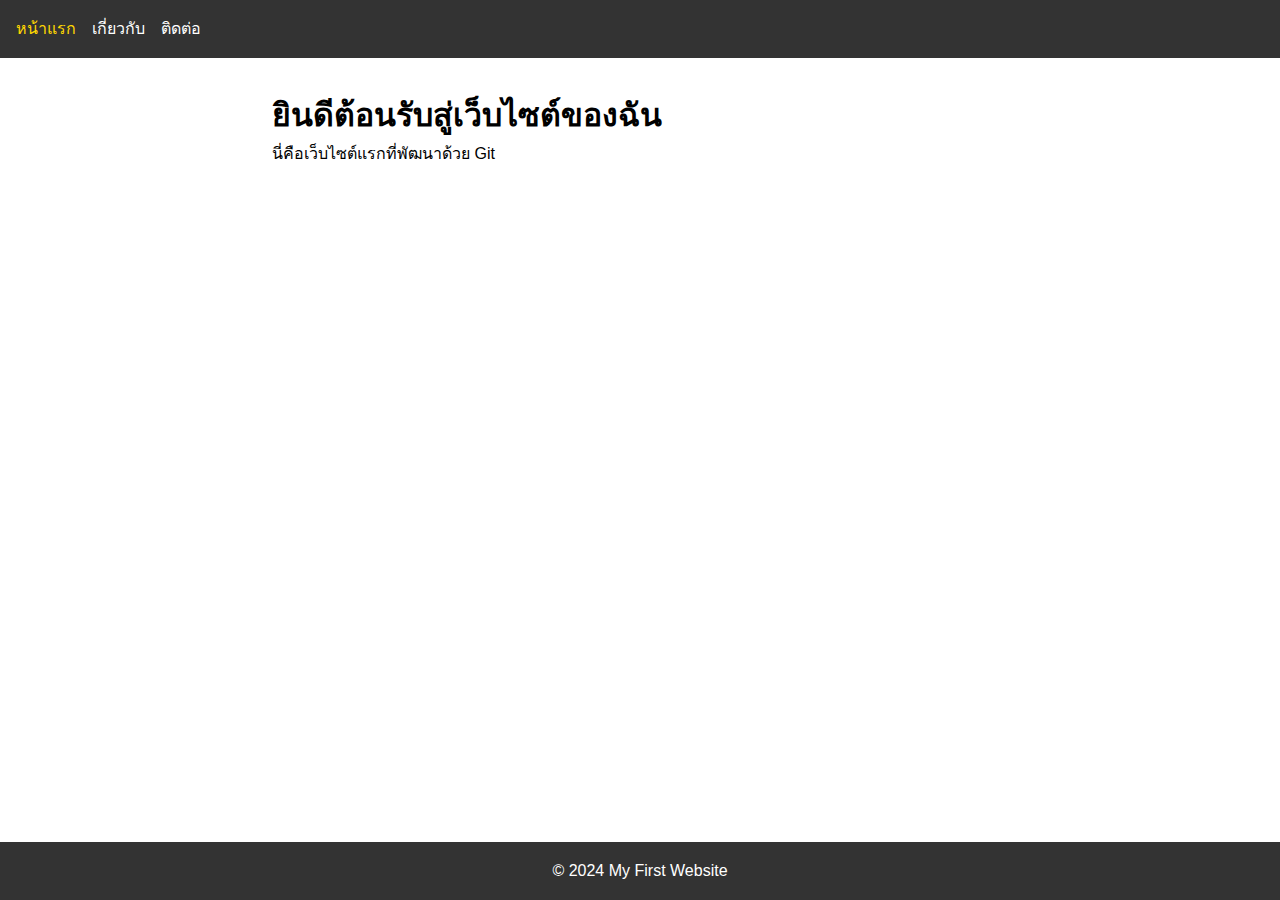
<file: index.html>
<!DOCTYPE html>
<html lang="th">
<head>
    <meta charset="UTF-8">
    <meta name="viewport" content="width=device-width, initial-scale=1.0">
    <title>หน้าแรก - เว็บไซต์ของฉัน</title>
    <link rel="stylesheet" href="css/style.css">
</head>
<body>
    <header>
        <nav>
            <ul>
                <li><a href="index.html" class="active">หน้าแรก</a></li>
                <li><a href="about.html">เกี่ยวกับ</a></li>
                <li><a href="contact.html">ติดต่อ</a></li>
            </ul>
        </nav>
    </header>
    <main>
        <h1>ยินดีต้อนรับสู่เว็บไซต์ของฉัน</h1>
        <p>นี่คือเว็บไซต์แรกที่พัฒนาด้วย Git</p>
    </main>
    <footer>
        <p>&copy; 2024 My First Website
</file>
<file: css/style.css>
/* Reset default margin, padding, and box-sizing */
* {
    margin: 0;
    padding: 0;
    box-sizing: border-box;
}

/* General body styling */
body {
    font-family: Arial, sans-serif;
    line-height: 1.6;
}

/* Header styling */
header {
    background: #333;
    color: #fff;
    padding: 1rem;
}

/* Navigation styling */
nav ul {
    list-style: none;
    display: flex;
    gap: 1rem;
}

nav a {
    color: #fff;
    text-decoration: none;
}

nav a.active {
    color: #ffd700;
}

/* Main content styling */
main {
    padding: 2rem;
    max-width: 800px;
    margin: 0 auto;
}

/* Footer styling */
footer {
    background: #333;
    color: #fff;
    text-align: center;
    padding: 1rem;
    position: fixed;
    bottom: 0;
    width: 100%;
}
</file>
